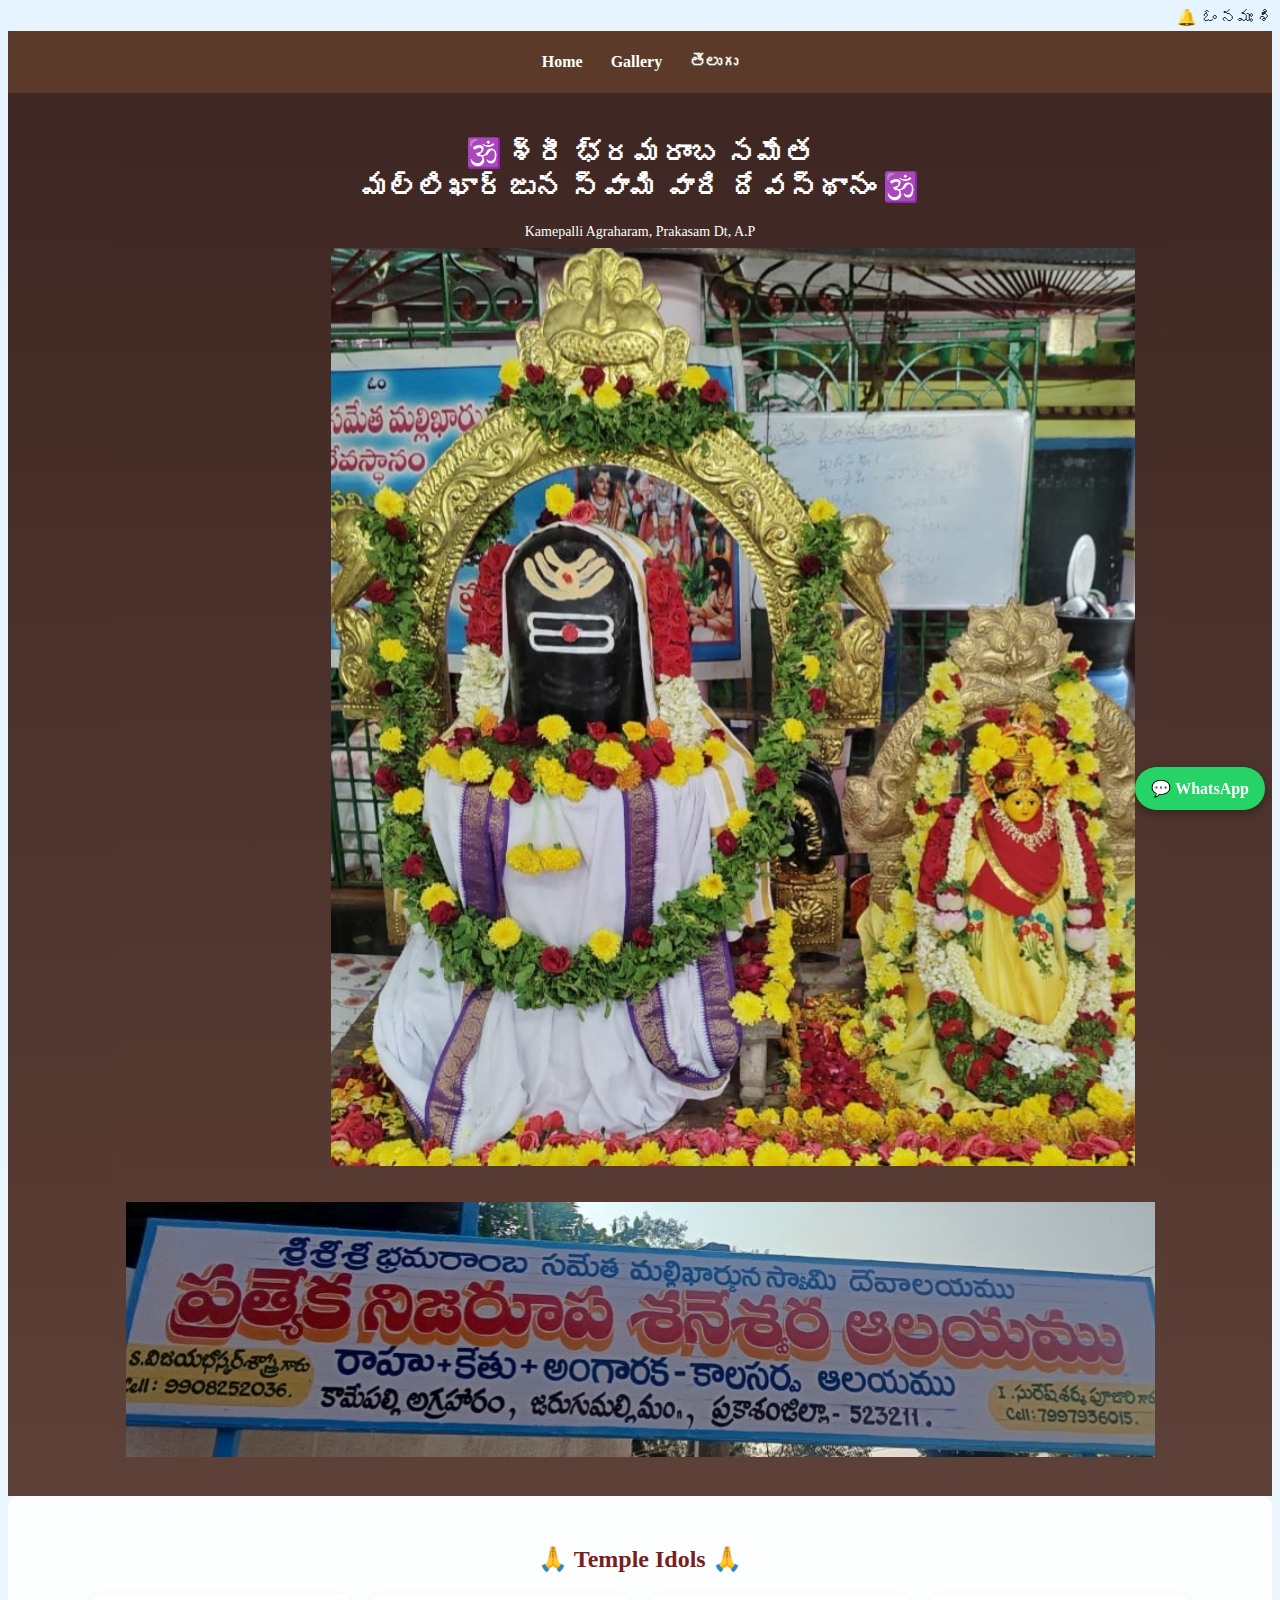
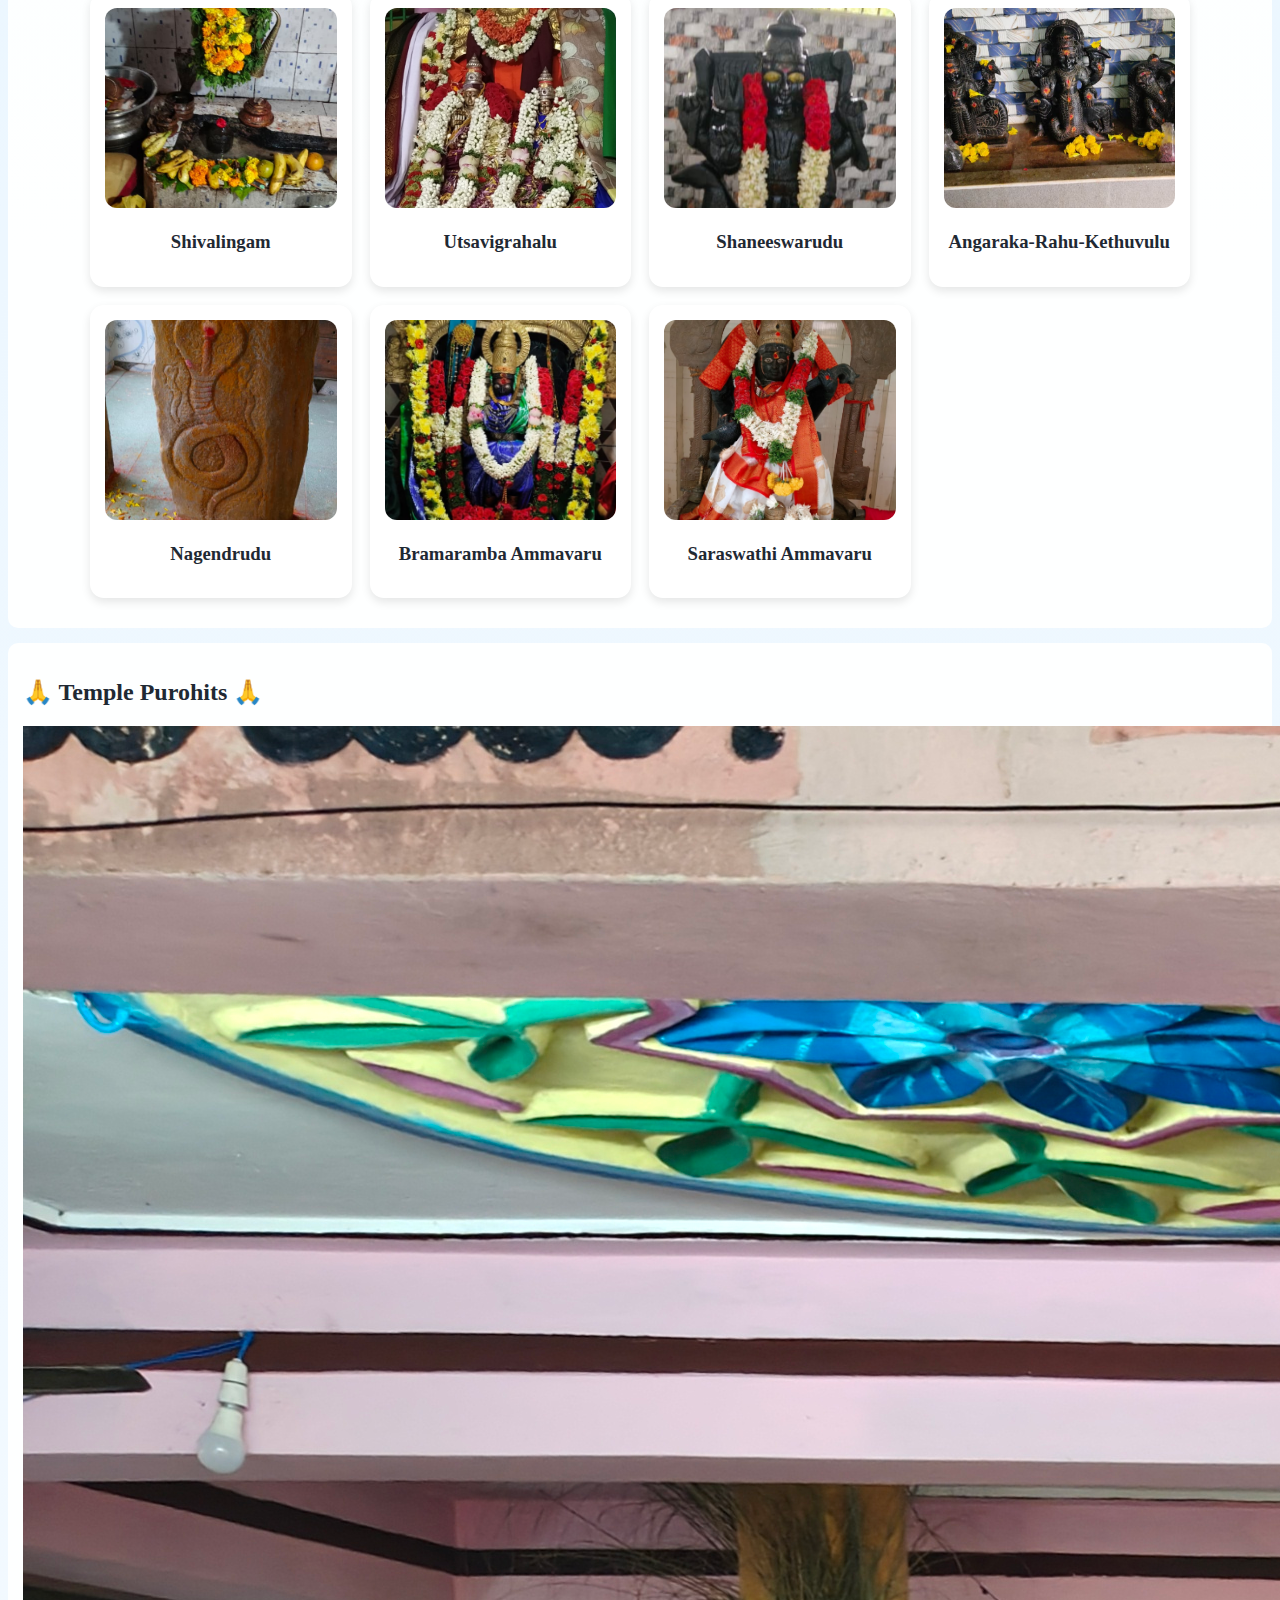
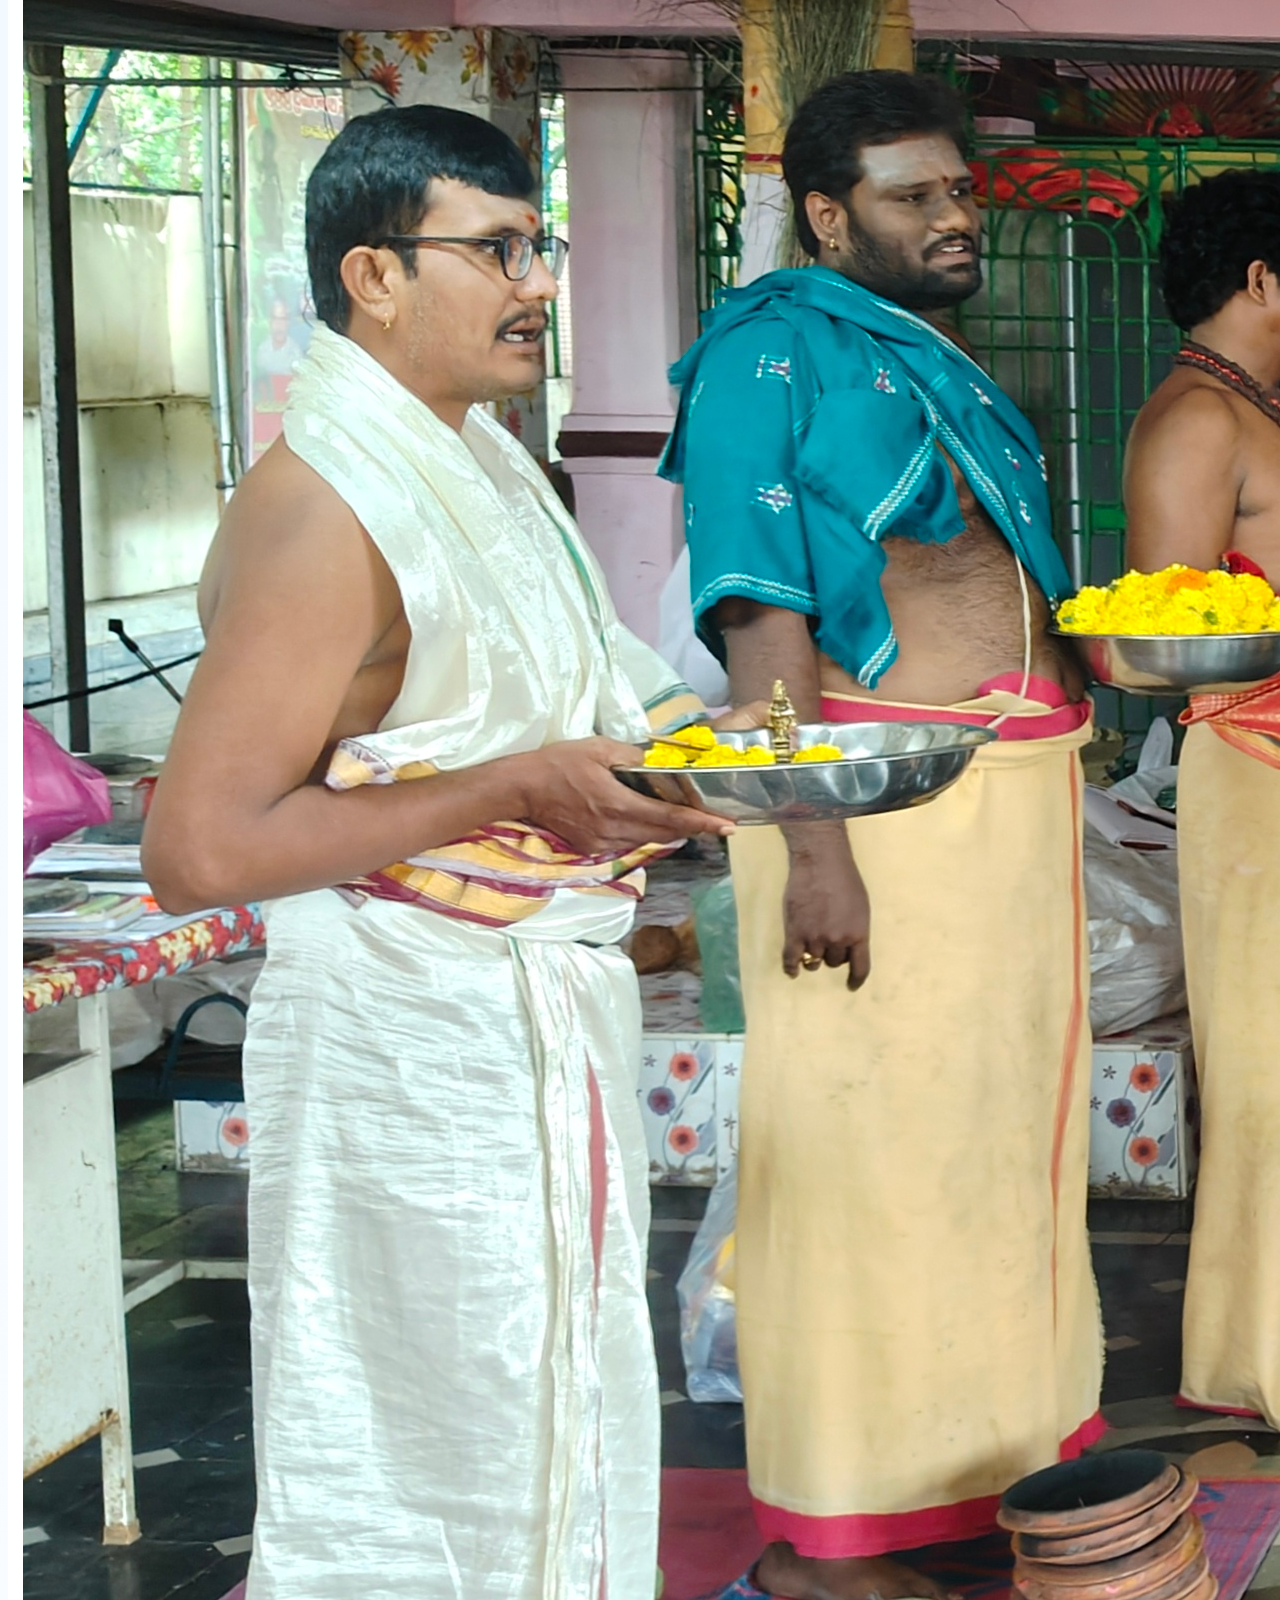
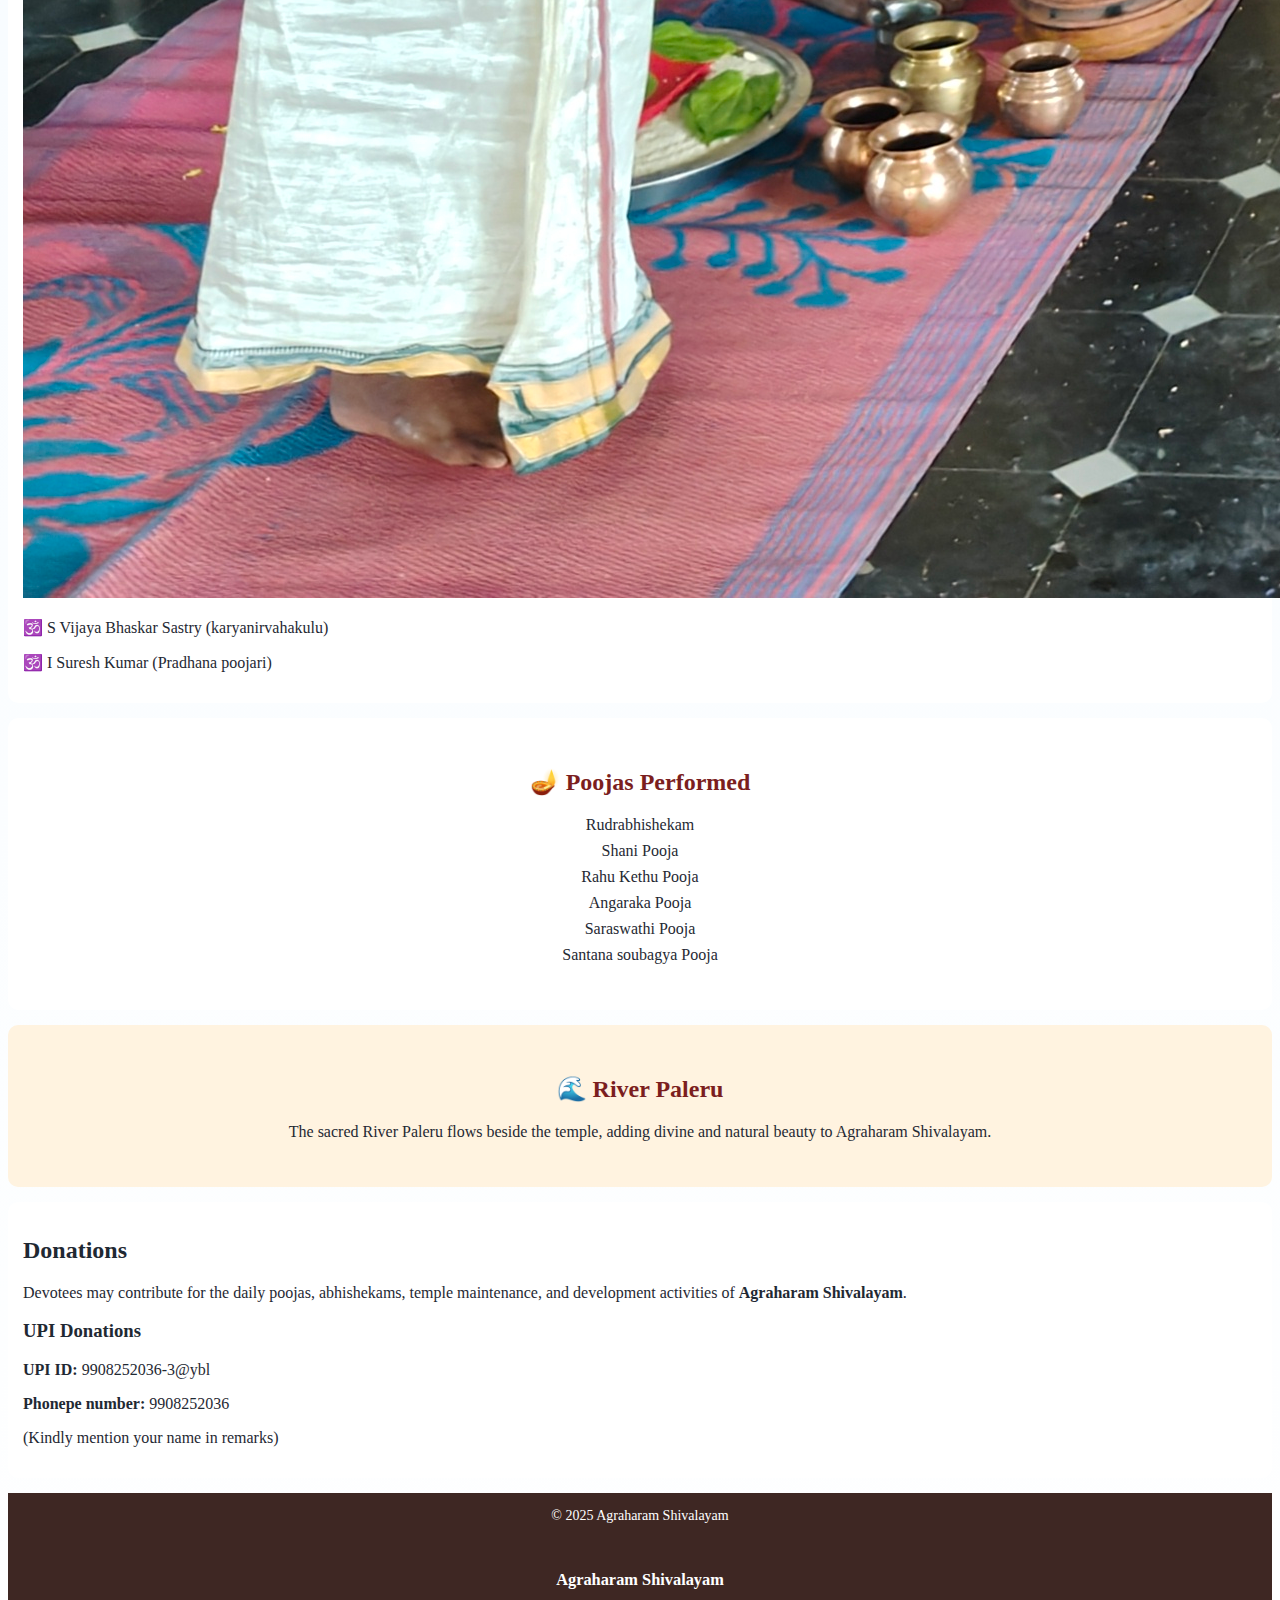
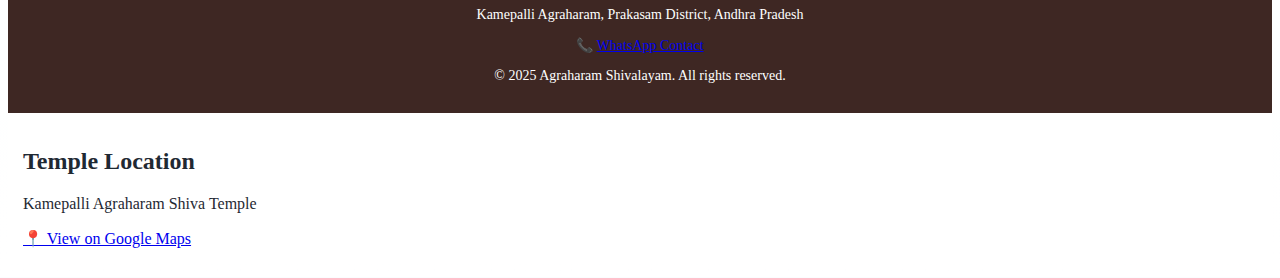
<file: index.html>
<!DOCTYPE html>
<html lang="en">
<head>
  <meta charset="UTF-8">
  <meta name="viewport" content="width=device-width, initial-scale=1.0">

  <!-- Keep simple title only (NO SEO feature) -->
  <title>Agraharam Shivalayam</title>

  <link rel="stylesheet" href="style.css">
</head>
<body>

  <!-- Upcoming Events Banner -->
<div class="event-banner">
  <marquee behavior="scroll" direction="left">
    🔔 ఓం నమః శివాయ.  ఓం నమః శివాయ.  ఓం నమః శివాయ.   ఓం నమః శివాయ.
  </marquee>
</div>
<nav>
  <a href="index.html">Home</a>
  <a href="gallery.html">Gallery</a>
  <a href="telugu.html">తెలుగు</a>
</nav>

<header class="hero">

  <section class="hero clean-hero">
  <div class="hero-text">

    <h1>
    🕉️ శ్రీ భ్రమరాంబ సమేత<br>
      మల్లిఖార్జున స్వామి వారి దేవస్థానం 🕉️
    </h1>

    <p class="location">
      Kamepalli Agraharam, Prakasam Dt, A.P
    </p>
  </div>

  <div class="hero-image">
    <img src="images/bramaramba-shiva.jpg" alt="Shiva Lingam" style="margin-right:20px;">

  </div>

    <br></br>
  <div class="hero-image">
    <img src="images/Temple_board1.jpg" alt="Temple board1">
  </div>
    
</section>

</header>

<section class="section">
  <h2>🙏 Temple Idols 🙏</h2>

  <div class="deities">
<div class="card">
  
      <img src="images/Lord-shiva.jpg">
      <h3>Shivalingam</h3>
    </div>

    <div class="card">
      <img src="images/Utsavigrahalu.jpg">
      <h3>Utsavigrahalu</h3>
    </div>
    
    <div class="card">
      <img src="images/Shani-bhagavan.jpg">
      <h3>Shaneeswarudu</h3>
    </div>

    <div class="card">
      <img src="images/Angaraka_Rahu_Kethu.jpg">
      <h3>Angaraka-Rahu-Kethuvulu</h3>
    </div>


    
    <div class="card">
      <img src="images/Nagendrudu.jpg">
      <h3>Nagendrudu</h3>
    </div>
    
  <div class="card">
      <img src="images/ammavaru.jpg">
      <h3>Bramaramba Ammavaru</h3>
    </div>

    <div class="card">
      <img src="images/saraswathee-ammavaru.jpg">
      <h3>Saraswathi Ammavaru</h3>
    </div>
    
  </div>
</section>
<section id="purohits">
  <h2>🙏 Temple Purohits 🙏</h2>

  <div class="purohit-card">
    <img src="images/temple-purohits.jpg" alt="Temple Purohit">
    <div class="purohit-names">
      <p>🕉️ S Vijaya Bhaskar Sastry (karyanirvahakulu)</p>
      <p>🕉️ I Suresh Kumar (Pradhana poojari)</p>
    </div>
  </div>
</section>

<section class="section">
  <h2>🪔 Poojas Performed</h2>
  <ul class="list">
    <li>Rudrabhishekam</li>
    <li>Shani Pooja</li>
    <li>Rahu Kethu Pooja</li>
    <li>Angaraka Pooja</li>
    <li>Saraswathi Pooja</li>
    <li>Santana soubagya Pooja</li>
  </ul>
</section>
<section class="section light">
  <h2>🌊 River Paleru</h2>
  <p>
    The sacred River Paleru flows beside the temple,
    adding divine and natural beauty to Agraharam Shivalayam.
  </p>
</section>

  <!-- Donation Section -->
<section id="donations" class="donation-section">
  <h2>Donations</h2>

  <p class="donation-text">
    Devotees may contribute for the daily poojas, abhishekams,
    temple maintenance, and development activities of
    <strong>Agraharam Shivalayam</strong>.
  </p>

  <div class="donation-box">
    <h3>UPI Donations</h3>
    <p><strong>UPI ID:</strong> 9908252036-3@ybl</p>
    <p><strong>Phonepe number:</strong> 9908252036</p>
    <p class="note">(Kindly mention your name in remarks)</p>
  </div>
</section>
<footer>
  © 2025   Agraharam Shivalayam
</footer>
<a href="https://wa.me/91 9908252036" class="whatsapp" target="_blank">
  💬 WhatsApp
</a>

  <footer class="site-footer">
  <div class="footer-content">
    <h3>Agraharam Shivalayam</h3>

    <p>
      Kamepalli Agraharam, Prakasam District, Andhra Pradesh
    </p>

    <p class="footer-contact">
      📞 <a href="https://wa.me/91 9908252036" target="_blank">
        WhatsApp Contact
      </a>
    </p>

    <p class="footer-copy">
      © 2025 Agraharam Shivalayam. All rights reserved.
    </p>
  </div>
</footer>

  <section class="map-section">
  <h2>Temple Location</h2>
  <p>Kamepalli Agraharam Shiva Temple</p>

  <a 
    href="https://maps.app.goo.gl/VpW8h4bsMLh2s4Se9" 
    target="_blank" 
    class="map-button">
    📍 View on Google Maps
  </a>
</section>
</body>
</html>
</file>
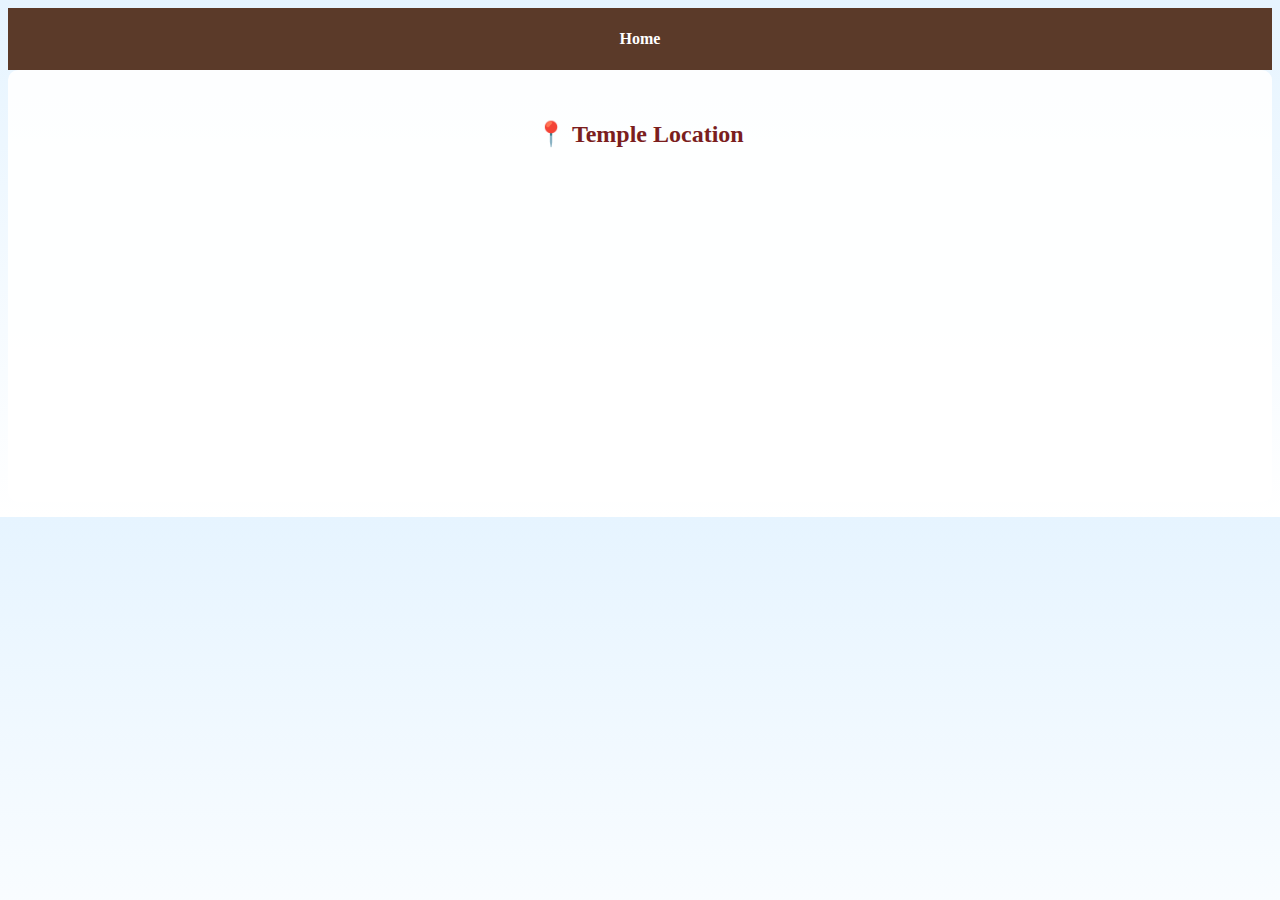
<file: contact.html>
<!DOCTYPE html>
<html>
<head>
  <title>Contact</title>
  <link rel="stylesheet" href="style.css">
</head>
<body>

<nav>
  <a href="index.html">Home</a>
</nav>

<section class="section">
  <h2>📍 Temple Location</h2>

  <iframe 
    src="https://www.google.com/maps?q=agraharam%20shivalayam&output=embed"
    width="100%" height="300" style="border:0;">
  </iframe>
</section>

</body>
</html>
</file>
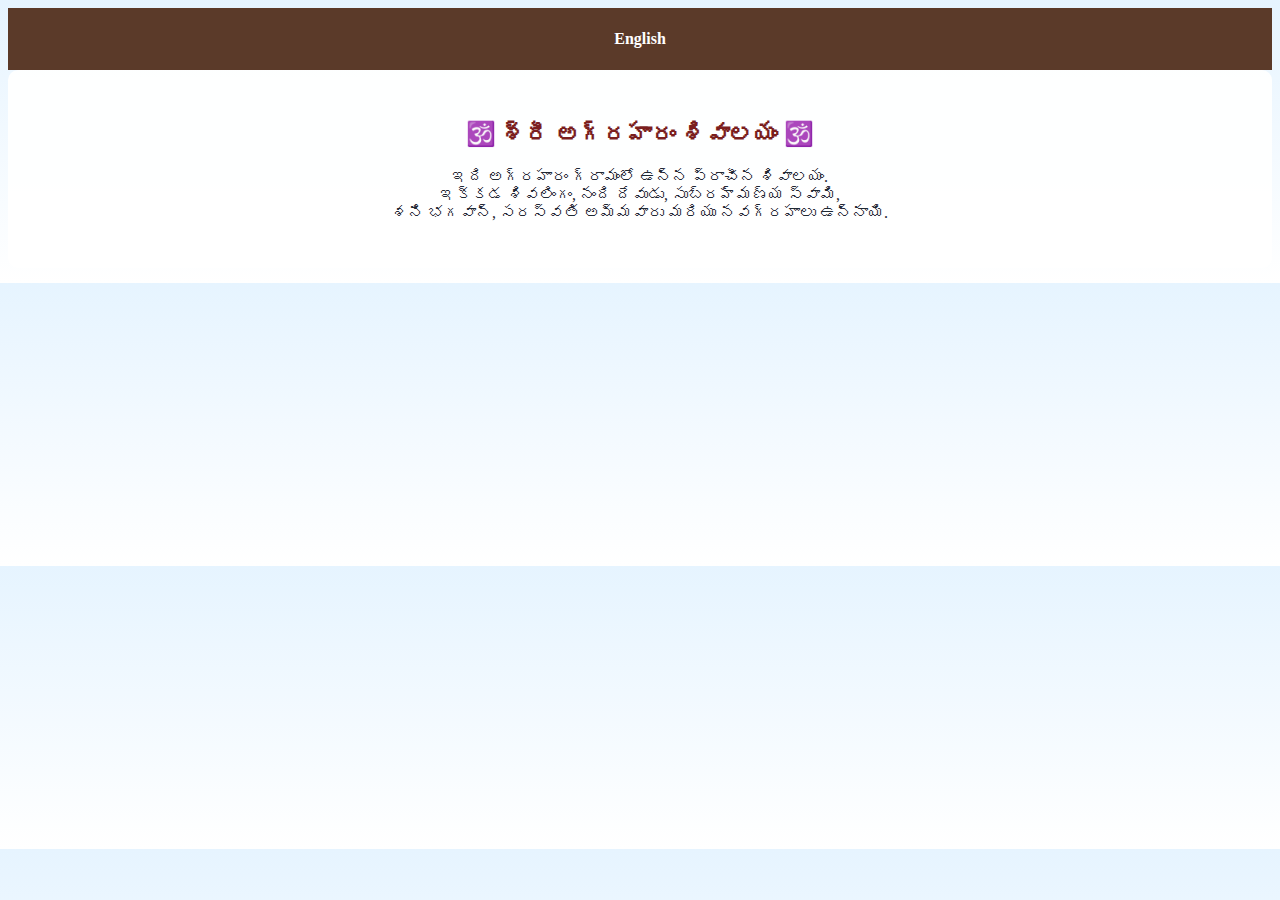
<file: Telugu.html>
<!DOCTYPE html>
<html lang="te">
<head>
  <meta charset="UTF-8">
  <title>శ్రీ అగ్రహారం శివాలయం</title>
  <link rel="stylesheet" href="style.css">
</head>
<body>

<nav>
  <a href="index.html">English</a>
</nav>

<section class="section">
  <h2>🕉️ శ్రీ అగ్రహారం శివాలయం 🕉️</h2>
  <p>
    ఇది అగ్రహారం గ్రామంలో ఉన్న ప్రాచీన శివాలయం.<br>
    ఇక్కడ శివలింగం, నంది దేవుడు, సుబ్రహ్మణ్య స్వామి,<br>
    శని భగవాన్, సరస్వతి అమ్మవారు మరియు నవగ్రహాలు ఉన్నాయి.
  </p>
</section>

</body>
</html>
</file>
<file: style.css>
* {
  box-sizing: border-box;
}

body {
  background: linear-gradient(to bottom, #e6f4ff, #ffffff);
  color: #1f2933;
}

section {
  background-color: rgba(255, 255, 255, 0.9);
  border-radius: 10px;
  padding: 15px;
  margin-bottom: 15px;
}
/* NAV */
nav {
  background: #4b2c20;
  display: flex;
  justify-content: center;
  flex-wrap: wrap;
  padding: 12px;
}

nav a {
  color: white;
  text-decoration: none;
  padding: 10px 14px;
  font-weight: 600;
}

/* HERO */
.hero {
  background: linear-gradient(#3e2723, #5d4037);
  color: white;
  text-align: center;
  padding: 30px 15px;
}

.hero h1 {
  font-size: 1.8rem;
}

/* IMAGE ROW */
.image-row {
  display: flex;
  gap: 10px;
  margin-top: 20px;
  overflow-x: auto;
}

.image-row img {
  width: 220px;
  height: 150px;
  object-fit: cover;
  border-radius: 12px;
}

/* SECTIONS */
.section {
  padding: 30px 15px;
  text-align: center;
}

.section.light {
  background: #fff3e0;
}

.section h2 {
  color: #7b1e1e;
}

/* DEITIES */
.deities {
  display: grid;
  grid-template-columns: 1fr;
  gap: 18px;
  margin-top: 20px;
}

.card {
  background: white;
  padding: 15px;
  border-radius: 14px;
  box-shadow: 0 4px 10px rgba(0,0,0,0.1);
}

.card img {
  width: 100%;
  height: 200px;
  object-fit: cover;
  border-radius: 12px;
}

/* LIST */
.list {
  list-style: none;
  padding: 0;
}

.list li {
  margin: 8px 0;
}

/* FOOTER */
footer {
  background: #3e2723;
  color: white;
  text-align: center;
  padding: 15px;
  font-size: 14px;
}

/* DESKTOP */
@media (min-width: 900px) {
  .deities {
    grid-template-columns: repeat(4, 1fr);
    max-width: 1100px;
    margin: auto;
  }

  .image-row {
    justify-content: center;
    overflow-x: hidden;
  }

}

/* WhatsApp Floating Button */
.whatsapp {
  position: fixed;
  bottom: 20px;
  right: 20px;
  background: #25d366;
  color: white;
  padding: 12px 16px;
  border-radius: 50px;
  font-weight: bold;
  text-decoration: none;
  box-shadow: 0 4px 10px rgba(0,0,0,0.3);
  z-index: 1000;
}

/* Mobile Friendly Gallery */
.gallery-grid {
  display: grid;
  grid-template-columns: 1fr;
  gap: 14px;
}

.gallery-item {
  width: 100%;
  height: 260px;
  overflow: hidden;
  border-radius: 14px;
  background: #000;
}

.gallery-item img {
  width: 100%;
  height: 100%;
  object-fit: cover;
  display: block;
}


/* Normal Mobile */
@media (min-width: 480px) {
  .gallery-grid {
    grid-template-columns: repeat(2, 1fr);
  }
}

/* Tablet & Desktop */
@media (min-width: 900px) {
  .gallery-grid {
    grid-template-columns: repeat(4, 1fr);
  }
}

@media (min-width: 768px) {
  .gallery-grid {
    grid-template-columns: repeat(4, 1fr);
  }
}


/* Pooja Cards */
.pooja-card {
  background: #fff;
  border-radius: 14px;
  padding: 16px;
  margin: 14px 0;
  box-shadow: 0 4px 10px rgba(0,0,0,0.08);
}

.pooja-card h3 {
  margin-bottom: 6px;
  color: #7a1f1f;
}

.pooja-card p {
  font-size: 15px;
  line-height: 1.6;
}


header {
  display: flex;
  justify-content: center;
  align-items: center;
  text-align: center;
  padding: 10px 0;
}

header img {
  max-width: 100%;
  height: auto;
  display: block;
  margin: 0 auto;
}


.main-title {
  text-align: center;
  line-height: 1.3;
}

.main-title .sametha {
  white-space: nowrap;   /* THIS keeps it in one line */
  display: inline-block;
}

.header-image {
  display: flex;
  justify-content: center;
  margin-top: 15px;
}

.header-image img {
  max-width: 90%;
  height: auto;
  border-radius: 12px;
}

/* HERO SECTION FIX */
.hero {
  text-align: center;
  padding: 20px 10px;
  overflow-x: hidden;
}

.main-title {
  font-size: 24px;
  line-height: 1.3;
  margin: 10px 0;
  word-break: break-word;
}

.location {
  font-size: 14px;
  margin-bottom: 15px;
}

/* Center image properly */
.header-image {
  display: flex;
  justify-content: center;
}

.header-image img {
  max-width: 90%;
  height: auto;
  border-radius: 12px;
}

/* Mobile optimization */
@media (max-width: 768px) {
  .main-title {
    font-size: 20px;
  }

  .location {
    font-size: 13px;
  }
}

/* NAVBAR IMPROVEMENT */
nav {
  display: flex;
  justify-content: center;
  background-color: #5b3a29;
}

nav ul {
  list-style: none;
  display: flex;
  gap: 25px;
  padding: 10px 0;
  margin: 0;
}

nav ul li a {
  color: #fff;
  text-decoration: none;
  font-size: 16px;
  font-weight: 600;
}

/* Mobile menu spacing */
@media (max-width: 768px) {
  nav ul {
    gap: 18px;
  }

  nav ul li a {
    font-size: 15px;
  }
}
/* REDUCE HEADER HEIGHT */
.hero {
  padding: 12px 10px;   /* reduced from big padding */
}

.main-title {
  margin: 6px 0;
}

.location {
  margin-bottom: 8px;
}

/* Reduce space around header image */
.header-image {
  margin-top: 8px;
}

.header-image img {
  max-width: 85%;   /* slightly smaller image */
}

@media (max-width: 768px) {
  .hero {
    padding: 10px 8px;
  }

  .main-title {
    font-size: 19px;
  }
}
/* FIX WHATSAPP OVERLAP */
.whatsapp,
.whatsapp-float,
.whatsapp-button,
.float {
  bottom: 90px !important;   /* pushes it up */
  right: 15px;
  z-index: 999;
}

/* Keep Bramaramba Sametha in one line */
.one-line {
  display: inline-block;
  white-space: nowrap;
  font-size: 22px;
}

/* Mobile tuning to avoid overflow */
@media (max-width: 768px) {
  .one-line {
    font-size: 20px;
  }
}

@media (max-width: 420px) {
  .one-line {
    font-size: 18px;
  }
}

/* FORCE SINGLE LINE - MOBILE SAFE */
.one-line {
  display: block;
  white-space: nowrap;
  font-size: 17px;   /* reduced to fit mobile */
  margin-bottom: 6px;
}

/* Slightly bigger on tablets/desktops */
@media (min-width: 768px) {
  .one-line {
    font-size: 22px;
  }
}

/* UNIFIED TITLE FONT SIZE */

.main-title {
  font-size: 24px;      /* increased slightly */
  line-height: 1.2;    /* tighter for better look */
  text-align: center.main-title {
  line-height: 1.2;
}
  margin: 12px 0;
  font-weight: 700;
}
/* Tablet & Desktop - slightly bigger */
@media (min-width: 768px) {
  .main-title {
    font-size: 28px;
  }
}

/* TEMPLE IDOLS – ENGLISH POLISH */
#idols {
  text-align: center;
  padding: 20px 10px;
}

#idols h2 {
  font-size: 22px;
  margin-bottom: 15px;
  color: #5b2c1d;
}

.idol-card {
  background: #ffffff;
  border-radius: 14px;
  padding: 12px;
  margin: 15px auto;
  max-width: 360px;
  box-shadow: 0 4px 10px rgba(0,0,0,0.1);
}

.idol-card img {
  width: 100%;
  height: auto;
  border-radius: 12px;
}

.idol-card p {
  margin-top: 10px;
  font-size: 16px;
  font-weight: 600;
}

/* HEADER IMAGE – PREMIUM LOOK */
.header-image img {
  border-radius: 14px;
  border: 3px solid rgba(255, 255, 255, 0.6);
  box-shadow: 0 10px 25px rgba(0, 0, 0, 0.25);
}
</file>
